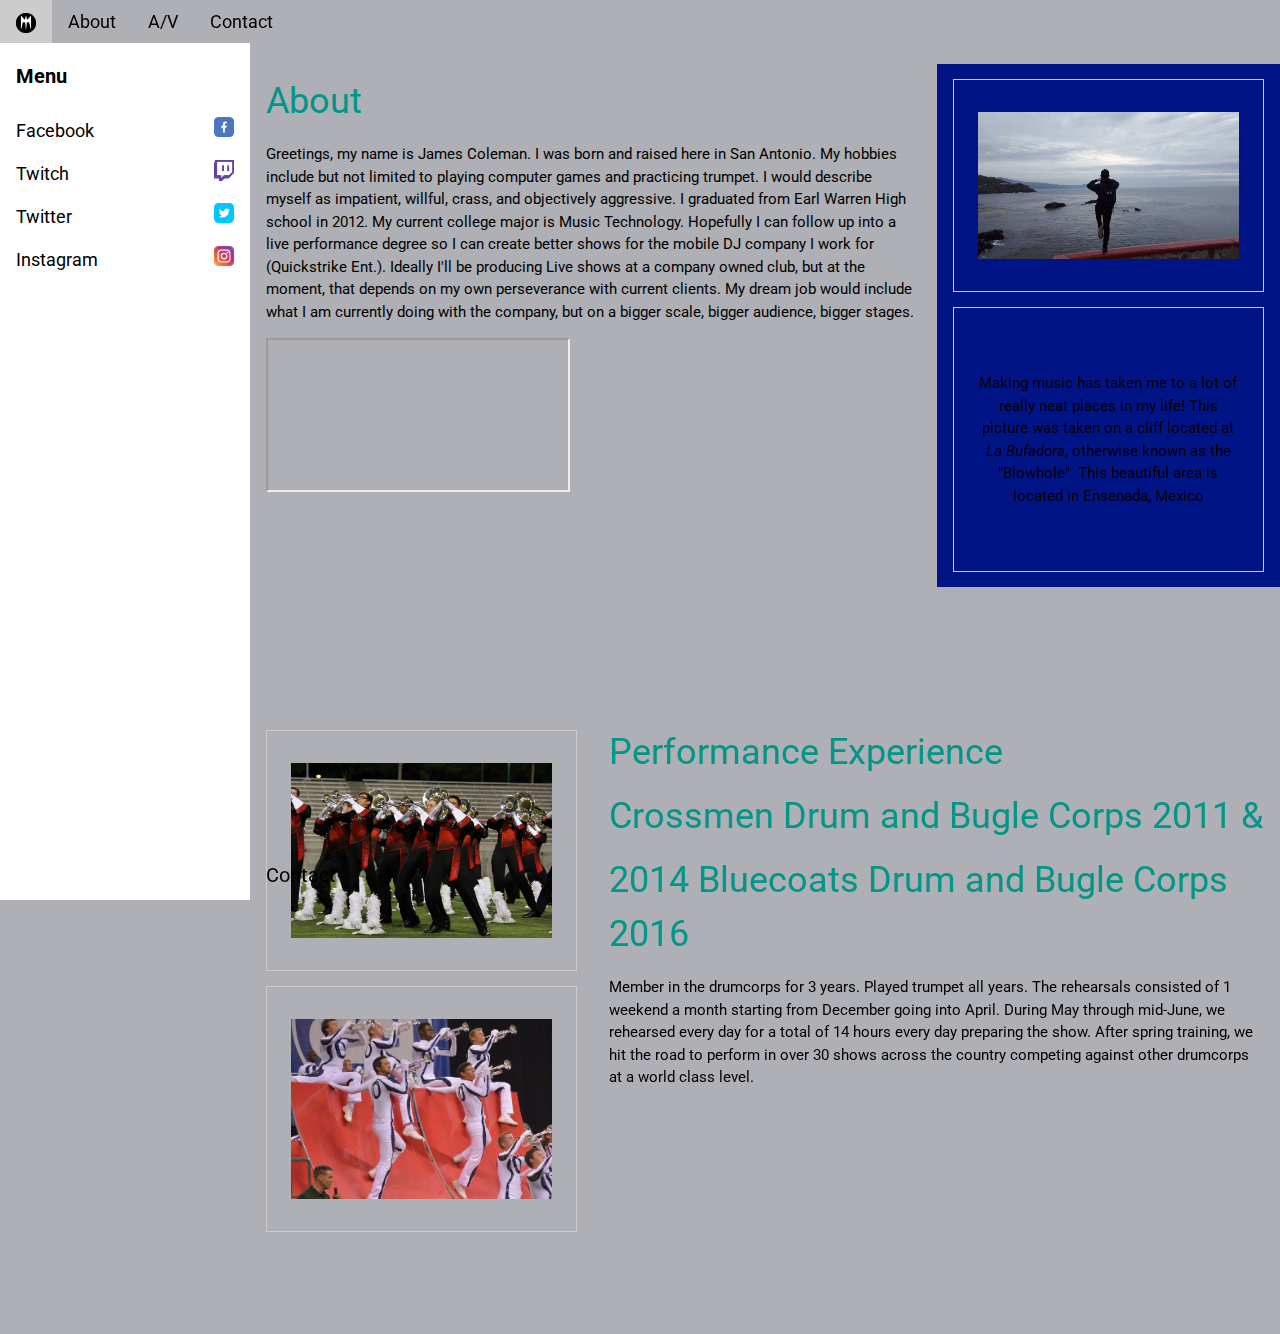
<file: Index.html>
<!DOCTYPE html>
<html lang="en">
<title>Git Project -About</title>
<meta charset="UTF-8">
<meta name="description" content="Content">
<meta name="keywords" content="HTML,CSS,JavaScript">
<meta name="author" content="James Coleman">
<meta name="viewport" content="width=device-width, initial-scale=1">
<link rel="stylesheet" href="https://www.w3schools.com/w3css/4/w3.css">
<link rel="stylesheet" href="https://www.w3schools.com/lib/w3-theme-black.css">
<link rel="stylesheet" href="https://fonts.googleapis.com/css?family=Roboto">
<link rel="stylesheet" href="https://cdnjs.cloudflare.com/ajax/libs/font-awesome/4.7.0/css/font-awesome.min.css">
<style>
	a:link, a:visited {
  text-align: center;
  text-decoration: none;
  display: inline-block;
}
@media only screen and (max-width: 768px) {
  /* For mobile phones: */ {
    width: 25%;
  }
}
html,body,h1,h2,h3,h4,h5,h6 {font-family: "Roboto", sans-serif;}
.w3-sidebar {
  z-index: 3;
  width: 250px;
  top: 43px;
  bottom: 0;
  height: inherit;
}
	body,h1,h2 {
		background-color:#AFB0B5
	}
</style>
<body>

<!-- Navbar -->
<div class="w3-top">
  <div class="w3-bar w3-theme w3-top w3-left-align w3-large " >
    <a class="w3-bar-item w3-button w3-right w3-hide-large w3-hover-white w3-large w3-theme-l1" href="javascript:void(0)" onclick="w3_open()"><i class="fa fa-bars"></i></a>
    <a href="index.html" class="w3-bar-item w3-button w3-theme-l1"><img src="IMAGES/M-logo.png" alt="Logo" style="width: 20px;"</a>
    <a href="index.html" class="w3-bar-item w3-button w3-hide-small w3-hover-white">About</a>
    <a href="AV.html" class="w3-bar-item w3-button w3-hide-small w3-hover-white">A/V</a>
    <a href="Contact.html" class="w3-bar-item w3-button w3-hide-small w3-hover-white">Contact</a>
  </div>
</div>

<!-- Sidebar -->
<nav class="w3-sidebar w3-bar-block w3-collapse w3-large w3-theme-l5 w3-animate-left" id="mySidebar">
  <a href="javascript:void(0)" onclick="w3_close()" class="w3-right w3-xlarge w3-padding-large w3-hover-black w3-hide-large" title="Close Menu">
    <i class="fa fa-remove"></i>
  </a>
  <h4 class="w3-bar-item"><b>Menu</b></h4>
  <a title="Facebook" class="w3-bar-item w3-button w3-hover-black" href="https://www.facebook.com/james.coleman.311">Facebook<img src="IMAGES/Facebook.png" alt="Logo" style="width: 20px;float: right" </a>
  <a title="Twitch" class="w3-bar-item w3-button w3-hover-black" href="https://www.twitch.tv/morder667">Twitch<img src="IMAGES/Twitch.png" alt="Logo" style="width: 20px;float: right" </a>
  <a title="Twitter" class="w3-bar-item w3-button w3-hover-black" href="https://twitter.com/morder667">Twitter<img src="IMAGES/Twitter.png" alt="Logo" style="width: 20px;float: right" </a>
  <a title="Instagram" class="w3-bar-item w3-button w3-hover-black" href="https://www.instagram.com/jcoleman667/">Instagram<img src="IMAGES/Instagram.png" alt="Logo" style="width: 20px;float: right" </a><a></a>
</nav>
<!-- Overlay effect when opening sidebar on small screens -->
<div class="w3-overlay w3-hide-large" onclick="w3_close()" style="cursor:pointer" title="close side menu" id="myOverlay"></div>

<!-- Main content: shift it to the right by 250 pixels when the sidebar is visible -->
<div class="w3-main" style="margin-left:250px">

  <div class="w3-row w3-padding-64">
    <div class="w3-twothird w3-container">
      <h1 class="w3-text-teal">About</h1>
      <p>Greetings, my name is James Coleman. I was born and raised here in San Antonio. My hobbies include but not limited to playing computer games and practicing trumpet. I would describe myself as impatient, willful, crass, and objectively aggressive. I graduated from Earl Warren High school in 2012. My current college major is Music Technology. Hopefully I can follow up into a live performance degree so I can create better shows for the mobile DJ company I work for (Quickstrike Ent.). Ideally I'll be producing Live shows at a company owned club, but at the moment, that depends on my own perseverance with current clients. My dream job would include what I am currently doing with the company, but on a bigger scale, bigger audience, bigger stages. </p>
		<iframe src="https://www.google.com/">
</iframe>
    </div>
    <div class="w3-third w3-container" style="background-color: #011486">
      <p class="w3-border w3-padding-large w3-padding-32 w3-center"><img alt="Ensenada" title="Ensenada" src="IMAGES/me.jpg" width="100%"</p>
      <p class="w3-border w3-padding-large w3-padding-64 w3-center">Making music has taken me to a lot of really neat places in my life! This picture was taken on a cliff located at <i>La Bufadora</i>, otherwise known as the "Blowhole". This beautiful area is located in Ensenada, Mexico</p>
    </div>
  </div>
	
  <div class="w3-third w3-container"> </div>
<div class="w3-row w3-padding-64">
    <div class="w3-right w3-twothird w3-container">
      <h1 class="w3-text-teal">Performance Experience</h1>
      <h1 class="w3-text-teal">Crossmen Drum and Bugle Corps 2011 &amp;</h1>
      <h1 class="w3-text-teal">2014 Bluecoats Drum and Bugle Corps 2016 </h1>
      <p>Member in the drumcorps for 3 years. Played trumpet all years. The rehearsals consisted of 1 weekend a month starting from December going into April. During May through mid-June, we rehearsed every day for a total of 14 hours every day preparing the show. After spring training, we hit the road to perform in over 30 shows across the country competing against other drumcorps at a world class level. </p>
    </div>
    <div class="w3-third w3-container">
      <p class="w3-border w3-padding-large w3-padding-32 w3-center"><img src="IMAGES/BandB.jpg" title="Crossmen" alt="Crossmen" width="100%"></p>
      <p class="w3-border w3-padding-large w3-padding-32 w3-center"><img src="IMAGES/BandA.jpg" title="Bluecoats" alt="Bluecoats" width="100%"></p>
    </div>
  </div>

  <!-- Pagination -->
  
 <a href="Contact.html"><footer id="myFooter">
    <div class="w3-container w3-theme-l2 w3-button w3-block w3-left-align w3-bottom" style="text-decoration: none">
      <h4 style="color: black; text-decoration: none;">Contact</h4>
    </div>
	</footer>
	 </a>

<!-- END MAIN -->
</div>

<script>
// Get the Sidebar
var mySidebar = document.getElementById("mySidebar");

// Get the DIV with overlay effect
var overlayBg = document.getElementById("myOverlay");

// Toggle between showing and hiding the sidebar, and add overlay effect
function w3_open() {
  if (mySidebar.style.display === 'block') {
    mySidebar.style.display = 'none';
    overlayBg.style.display = "none";
  } else {
    mySidebar.style.display = 'block';
    overlayBg.style.display = "block";
  }
}

// Close the sidebar with the close button
function w3_close() {
  mySidebar.style.display = "none";
  overlayBg.style.display = "none";
}
</script>

</body>
</html>
</file>
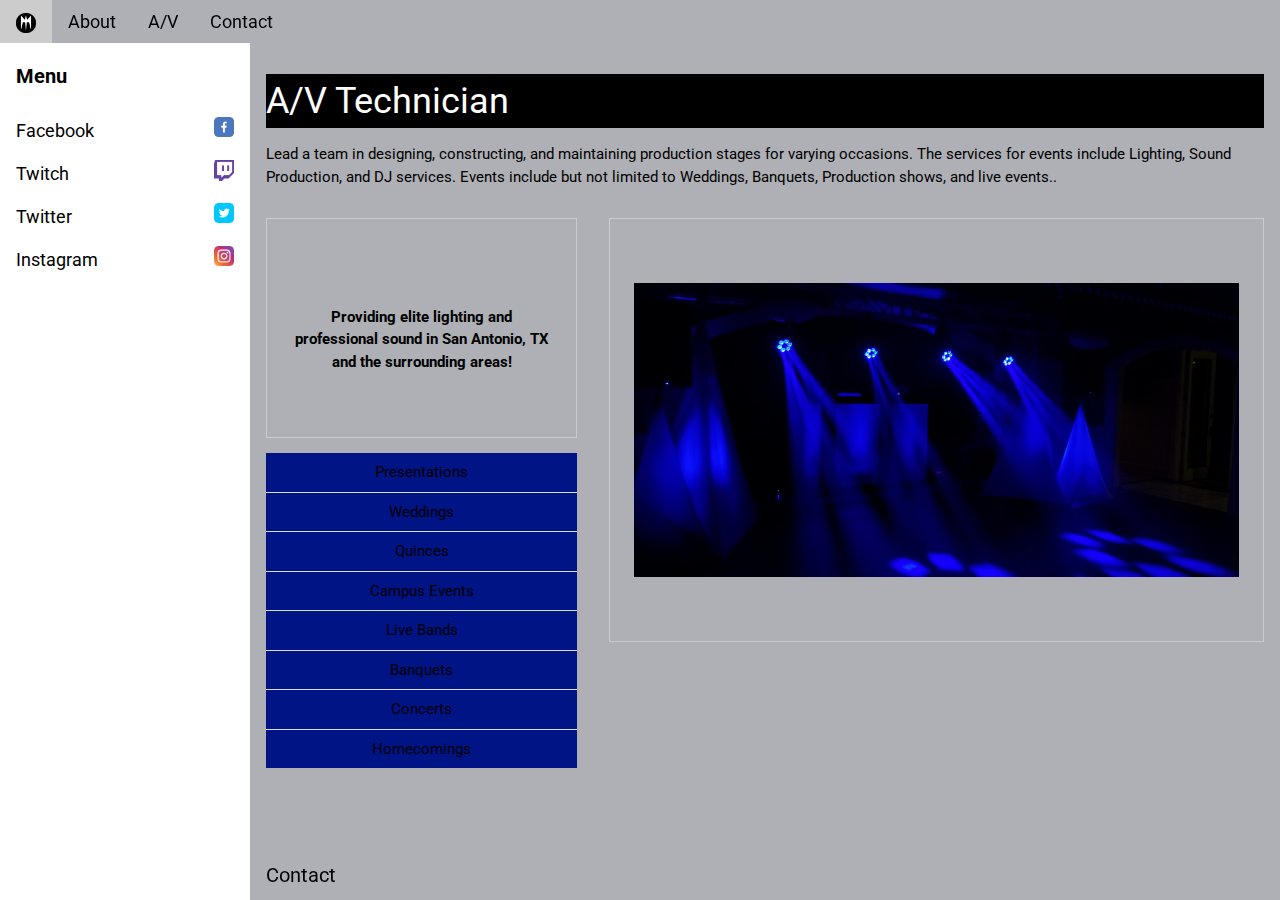
<file: AV.html>
<!DOCTYPE html>
<html lang="en">
<title>A/V</title>
<meta charset="UTF-8">
<meta name="description" content="Content">
<meta name="keywords" content="HTML,CSS,JavaScript">
<meta name="author" content="James Coleman">
<meta name="viewport" content="width=device-width, initial-scale=1">
<link rel="stylesheet" href="https://www.w3schools.com/w3css/4/w3.css">
<link rel="stylesheet" href="https://www.w3schools.com/lib/w3-theme-black.css">
<link rel="stylesheet" href="https://fonts.googleapis.com/css?family=Roboto">
<link rel="stylesheet" href="https://cdnjs.cloudflare.com/ajax/libs/font-awesome/4.7.0/css/font-awesome.min.css">
<style>
	a:link, a:visited {
  text-align: center;
  text-decoration: none;
  display: inline-block;
}
html,body,h1,h2,h3,h4,h5,h6 {font-family: "Roboto", sans-serif;}
.w3-sidebar {
  z-index: 3;
  width: 250px;
  top: 43px;
  bottom: 0;
  height: inherit;
}
	body,h1,h2 {
		background-color:#AFB0B5
	}
	@media only screen and (max-width: 768px) {
  /* For mobile phones: */ {
    width: 25%;
  }
}
</style>
<body>

<!-- Navbar -->
<div class="w3-top">
  <div class="w3-bar w3-theme w3-top w3-left-align w3-large " >
    <a class="w3-bar-item w3-button w3-right w3-hide-large w3-hover-white w3-large w3-theme-l1" href="javascript:void(0)" onclick="w3_open()"><i class="fa fa-bars"></i></a>
    <a href="index.html" class="w3-bar-item w3-button w3-theme-l1"><img src="IMAGES/M-logo.png" alt="Logo" style="width: 20px;" </a>
    <a href="index.html" class="w3-bar-item w3-button w3-hide-small w3-hover-white">About</a>
    <a href="AV.html" class="w3-bar-item w3-button w3-hide-small w3-hover-white">A/V</a>
    <a href="Contact.html" class="w3-bar-item w3-button w3-hide-small w3-hover-white">Contact</a>
  </div>
</div>

<!-- Sidebar -->
<nav class="w3-sidebar w3-bar-block w3-collapse w3-large w3-theme-l5 w3-animate-left" id="mySidebar">
  <a href="javascript:void(0)" onclick="w3_close()" class="w3-right w3-xlarge w3-padding-large w3-hover-black w3-hide-large" title="Close Menu">
    <i class="fa fa-remove"></i>
  </a>
  <h4 class="w3-bar-item"><b>Menu</b></h4>
  <a title="Facebook" class="w3-bar-item w3-button w3-hover-black" href="https://www.facebook.com/james.coleman.311">Facebook<img src="IMAGES/Facebook.png" alt="Logo" style="width: 20px;float: right" </a>
  <a title="Twitch" class="w3-bar-item w3-button w3-hover-black" href="https://www.twitch.tv/morder667">Twitch<img src="IMAGES/Twitch.png" alt="Logo" style="width: 20px;float: right" </a>
  <a title="Twitter" class="w3-bar-item w3-button w3-hover-black" href="https://twitter.com/morder667">Twitter<img src="IMAGES/Twitter.png" alt="Logo" style="width: 20px;float: right" </a>
  <a title="Instagram" class="w3-bar-item w3-button w3-hover-black" href="https://www.instagram.com/jcoleman667/">Instagram<img src="IMAGES/Instagram.png" alt="Logo" style="width: 20px;float: right" </a><a></a>
</nav>

<!-- Overlay effect when opening sidebar on small screens -->
<div class="w3-overlay w3-hide-large" onclick="w3_close()" style="cursor:pointer" title="close side menu" id="myOverlay"></div>

<!-- Main content: shift it to the right by 250 pixels when the sidebar is visible -->
<div class="w3-main" style="margin-left:250px">
  <div class="w3-row w3-padding-64">
    <div class="w3-container">
      <header>
		<h1 class="w3-text-white w3-black">A/V Technician</h1>
		</header>
      <p>Lead a team in designing, constructing, and maintaining production stages for varying occasions. The services for events include Lighting, Sound Production, and DJ services. Events include but not limited to Weddings, Banquets, Production shows, and live events..</p>
    </div>
	  <div class="w3-third w3-container">
      	<p class="w3-border w3-padding-large w3-padding-64 w3-center"><br>
			<b>Providing elite lighting and professional sound in San Antonio, TX and the surrounding areas!</b>
			<ul class="w3-ul" style="background-color: #011486">
				<li class="w3-button w3-block" onclick="document.getElementById('myImage').src='IMAGES/PRESENTATION.jpg'">Presentations</button></li>
				<li class="w3-button w3-block" onclick="document.getElementById('myImage').src='IMAGES/Weddings.jpg'">Weddings</li>
				<li class="w3-button w3-block" onclick="document.getElementById('myImage').src='IMAGES/Quince.jpg'">Quinces</li>
				<li class="w3-button w3-block" onclick="document.getElementById('myImage').src='IMAGES/CE.jpg'">Campus Events</li>
				<li class="w3-button w3-block" onclick="document.getElementById('myImage').src='IMAGES/LB.jpg'">Live Bands</li>
				<li class="w3-button w3-block" onclick="document.getElementById('myImage').src='IMAGES/BQ.gif'">Banquets</li>
				<li class="w3-button w3-block" onclick="document.getElementById('myImage').src='IMAGES/Concert.jpg'">Concerts</li>
				<li class="w3-button w3-block" onclick="document.getElementById('myImage').src='IMAGES/Prom.jpg'">Homecomings</li>
		  	</ul>
		</p>
    </div>
    <div class="w3-twothird w3-container">
<p class="w3-border w3-padding-large w3-padding-64 w3-center"><img id="myImage" src="IMAGES/SB.jpg" style="width:100%"></p>
    </div>
	  
  </div>


 <a href="Contact.html"><footer id="myFooter">
    <div class="w3-container w3-theme-l2 w3-button w3-block w3-left-align w3-bottom" style="text-decoration: none">
      <h4 style="color: black; text-decoration: none; style="background-color: #011486"">Contact</h4>
    </div>
	</footer>
	 </a>

<!-- END MAIN -->
</div>

<script>
// Get the Sidebar
var mySidebar = document.getElementById("mySidebar");

// Get the DIV with overlay effect
var overlayBg = document.getElementById("myOverlay");

// Toggle between showing and hiding the sidebar, and add overlay effect
function w3_open() {
  if (mySidebar.style.display === 'block') {
    mySidebar.style.display = 'none';
    overlayBg.style.display = "none";
  } else {
    mySidebar.style.display = 'block';
    overlayBg.style.display = "block";
  }
}

// Close the sidebar with the close button
function w3_close() {
  mySidebar.style.display = "none";
  overlayBg.style.display = "none";
}
</script>

</body>
</html>
</file>
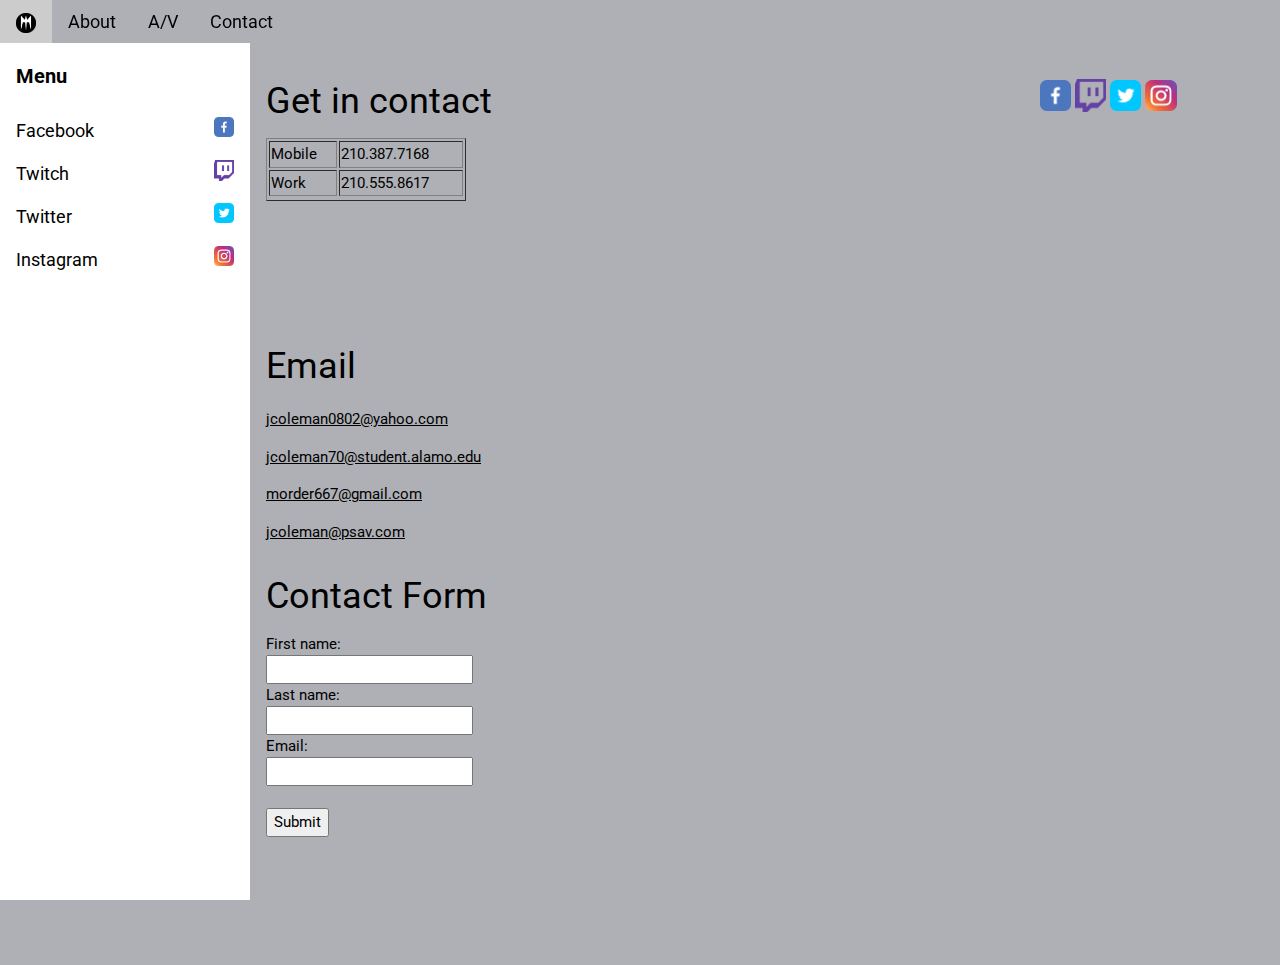
<file: Contact.html>
<!DOCTYPE html>
<html lang="en">
<title>Contact</title>
<meta charset="UTF-8">
<meta name="description" content="Content">
<meta name="keywords" content="HTML,CSS,JavaScript">
<meta name="author" content="James Coleman">
<meta name="viewport" content="width=device-width, initial-scale=1">
<link rel="stylesheet" href="https://www.w3schools.com/w3css/4/w3.css">
<link rel="stylesheet" href="https://www.w3schools.com/lib/w3-theme-black.css">
<link rel="stylesheet" href="https://fonts.googleapis.com/css?family=Roboto">
<link rel="stylesheet" href="https://cdnjs.cloudflare.com/ajax/libs/font-awesome/4.7.0/css/font-awesome.min.css">
<style>
html,body,h1,h2,h3,h4,h5,h6 {font-family: "Roboto", sans-serif;}
.w3-sidebar {
  z-index: 3;
  width: 250px;
  top: 43px;
  bottom: 0;
  height: inherit;
}
	body,h1,h2 {
		background-color:#AFB0B5
	}
</style>
<body>

<!-- Navbar -->
<div class="w3-top">
  <div class="w3-bar w3-theme w3-top w3-left-align w3-large " >
    <a class="w3-bar-item w3-button w3-right w3-hide-large w3-hover-white w3-large w3-theme-l1" href="javascript:void(0)" onclick="w3_open()"><i class="fa fa-bars"></i></a>
    <a href="index.html" class="w3-bar-item w3-button w3-theme-l1"><img src="IMAGES/M-logo.png" alt="Logo" style="width: 20px;" </a>
    <a href="index.html" class="w3-bar-item w3-button w3-hide-small w3-hover-white">About</a>
    <a href="AV.html" class="w3-bar-item w3-button w3-hide-small w3-hover-white">A/V</a>
    <a href="Contact.html" class="w3-bar-item w3-button w3-hide-small w3-hover-white">Contact</a>
  </div>
</div>

<!-- Sidebar -->
<nav class="w3-sidebar w3-bar-block w3-collapse w3-large w3-theme-l5 w3-animate-left" id="mySidebar">
  <a href="javascript:void(0)" onclick="w3_close()" class="w3-right w3-xlarge w3-padding-large w3-hover-black w3-hide-large" title="Close Menu">
    <i class="fa fa-remove"></i>
  </a>
  <h4 class="w3-bar-item"><b>Menu</b></h4>
  <a title="Facebook" class="w3-bar-item w3-button w3-hover-black" href="https://www.facebook.com/james.coleman.311">Facebook<img src="IMAGES/Facebook.png" alt="Logo" style="width: 20px;float: right" </a>
  <a title="Twitch" class="w3-bar-item w3-button w3-hover-black" href="https://www.twitch.tv/morder667">Twitch<img src="IMAGES/Twitch.png" alt="Logo" style="width: 20px;float: right" </a>
  <a title="Twitter" class="w3-bar-item w3-button w3-hover-black" href="https://twitter.com/morder667">Twitter<img src="IMAGES/Twitter.png" alt="Logo" style="width: 20px;float: right" </a>
  <a title="Instagram" class="w3-bar-item w3-button w3-hover-black" href="https://www.instagram.com/jcoleman667/">Instagram<img src="IMAGES/Instagram.png" alt="Logo" style="width: 20px;float: right" </a><a></a>
</nav>

	  
<!-- Overlay effect when opening sidebar on small screens -->
<div class="w3-overlay w3-hide-large" onclick="w3_close()" style="cursor:pointer" title="close side menu" id="myOverlay"></div>

<!-- Main content: shift it to the right by 250 pixels when the sidebar is visible -->
<div class="w3-main" style="margin-left:250px">

  <div class="w3-row w3-padding-64">
    <div class="w3-twothird w3-container">
      <h1 class="w3-text-black">Get in contact</h1>
<table width="200" border="1">
    <tbody>
      <tr>
        <td>Mobile </td>
        <td>210.387.7168 </td>
      </tr>
      <tr>
        <td>Work </td>
        <td> 210.555.8617</td>
      </tr>
      <tr> </tr>
    </tbody>
  </table>
    </div>
    <div class="w3-third w3-container">
<p class="w3-center">
	<a href="https://www.facebook.com/james.coleman.311"><img src="IMAGES/Facebook.png" alt="Facebook" title="https://www.facebook.com/james.coleman.311" width="10%"></a>
	<a href="https://www.twitch.tv/morder667"><img title="https://www.twitch.tv/morder667" alt="Twitch" src="IMAGES/Twitch.png" width="10%"></a>
	<a href="https://twitter.com/morder667"><img title="https://twitter.com/morder667" alt="Twitter" src="IMAGES/Twitter.png" width="10%"></a>
	<a href="https://www.instagram.com/jcoleman667/"><img title="https://www.instagram.com/jcoleman667/" alt="Instagram" src="IMAGES/Instagram.png" width="10%"></a></p>
    </div>
  </div>
  
 <div class="w3-row w3-padding-64">
    <div class="w3-twothird w3-container">
      <h1 class="w3-text-black">Email</h1>
    	<p><a href= "mailto:jcoleman0802@yahoo.com?subject = Feedback&body = Message">jcoleman0802@yahoo.com</a></p>
		<p><a href= "mailto:jcoleman70@student.alamo.edu?subject = Feedback&body = Message">jcoleman70@student.alamo.edu</a></p>
		<p><a href= "mailto:morder667@gmail.com?subject = Feedback&body = Message">morder667@gmail.com</a></p>
		<p><a href= "mailto:jcoleman@psav.com?subject = Feedback&body = Message">jcoleman@psav.com</a></p>
   </div>
  <div class="w3-row w3-padding-64">
    <div class="w3-twothird w3-container">
		<h1>Contact Form</h1>
		<form>
			First name:<br>
  			<input type="text" name="firstname"><br>
  			Last name:<br>
  			<input type="text" name="lastname"><br>
			Email:<br>
			<input type="text" name="email"><br><br>
			
			<input type="submit" value="Submit">
		</form>
    </div>
   </div>
<!-- Pagination -->
  
  <footer id="myFooter">
    <div class="w3-container w3-theme-l2  w3-bottom">
      <h4></h4>
    </div>
</footer>

<!-- END MAIN -->
</div>

<script>
// Get the Sidebar
var mySidebar = document.getElementById("mySidebar");

// Get the DIV with overlay effect
var overlayBg = document.getElementById("myOverlay");

// Toggle between showing and hiding the sidebar, and add overlay effect
function w3_open() {
  if (mySidebar.style.display === 'block') {
    mySidebar.style.display = 'none';
    overlayBg.style.display = "none";
  } else {
    mySidebar.style.display = 'block';
    overlayBg.style.display = "block";
  }
}

// Close the sidebar with the close button
function w3_close() {
  mySidebar.style.display = "none";
  overlayBg.style.display = "none";
}
</script>

</body>
</html>
</file>
